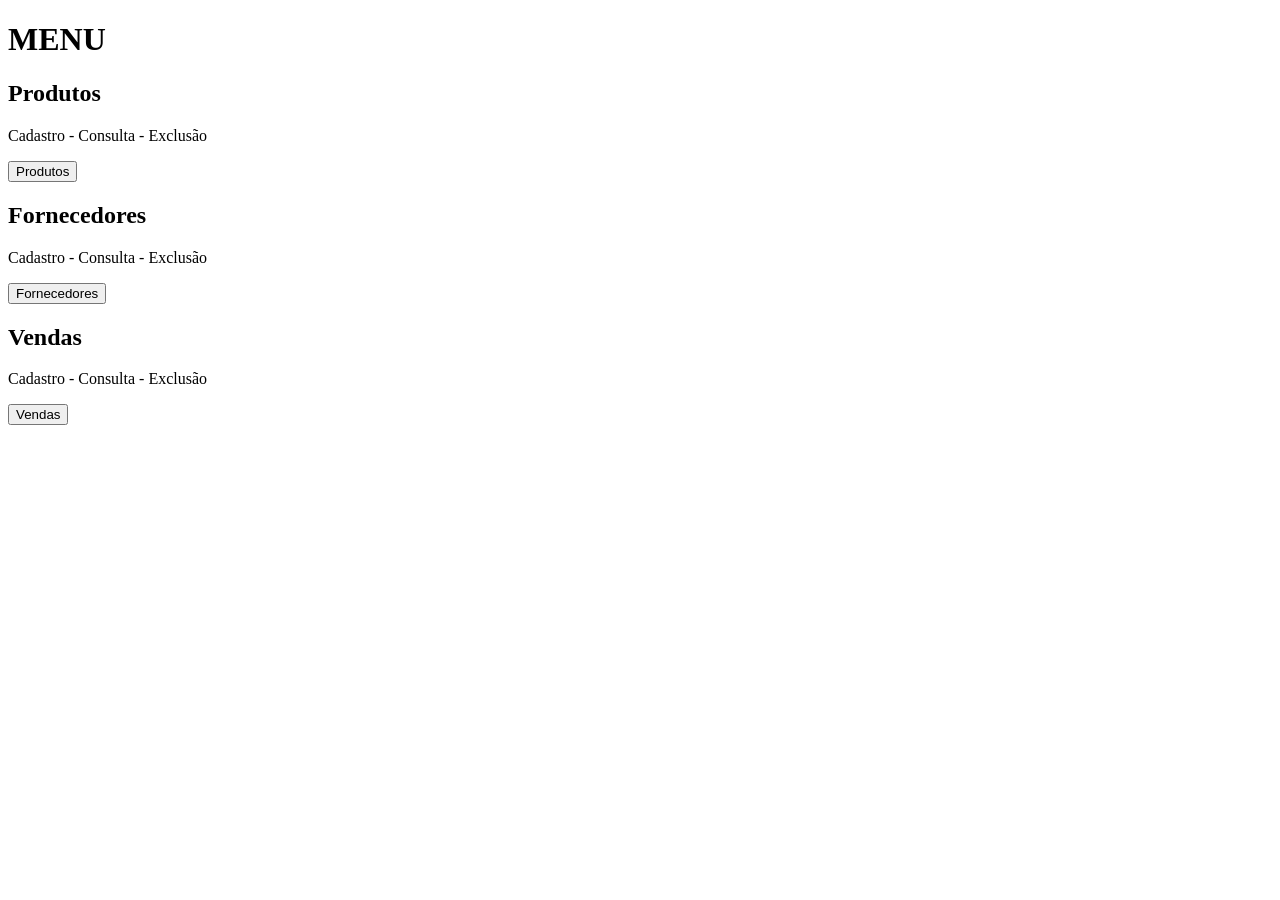
<file: src/main/resources/templates/index.html>
<!DOCTYPE html>
<html lang="pt-BR"
      xmlns:th="http://www.thymeleaf.org">

<head>

    <meta charset="UTF-8">

    <meta name="viewport"
          content="width=device-width, initial-scale=1.0">

    <title>Sistema PI2</title>

    <link rel="stylesheet"
          th:href="@{/style.css}">

</head>

<body>

<h1>MENU</h1>

<div class="linha">

    <div class="bloco">

        <h2>Produtos</h2>

        <p>
            Cadastro  - Consulta - Exclusão 
        </p>

        <a th:href="@{/produtos}">

            <button type="button">
                Produtos
            </button>

        </a>

    </div>


    <div class="bloco">

        <h2>Fornecedores</h2>

        <p>
            Cadastro  - Consulta - Exclusão 
        </p>

        <a th:href="@{/fornecedores}">

            <button type="button">
                Fornecedores
            </button>

        </a>

    </div>


    <div class="bloco">

        <h2>Vendas</h2>

        <p>
            Cadastro  - Consulta - Exclusão 
        </p>

        <a th:href="@{/vendas}">

            <button type="button">
                Vendas
            </button>

        </a>

    </div>

</div>

</body>

</html>
</file>
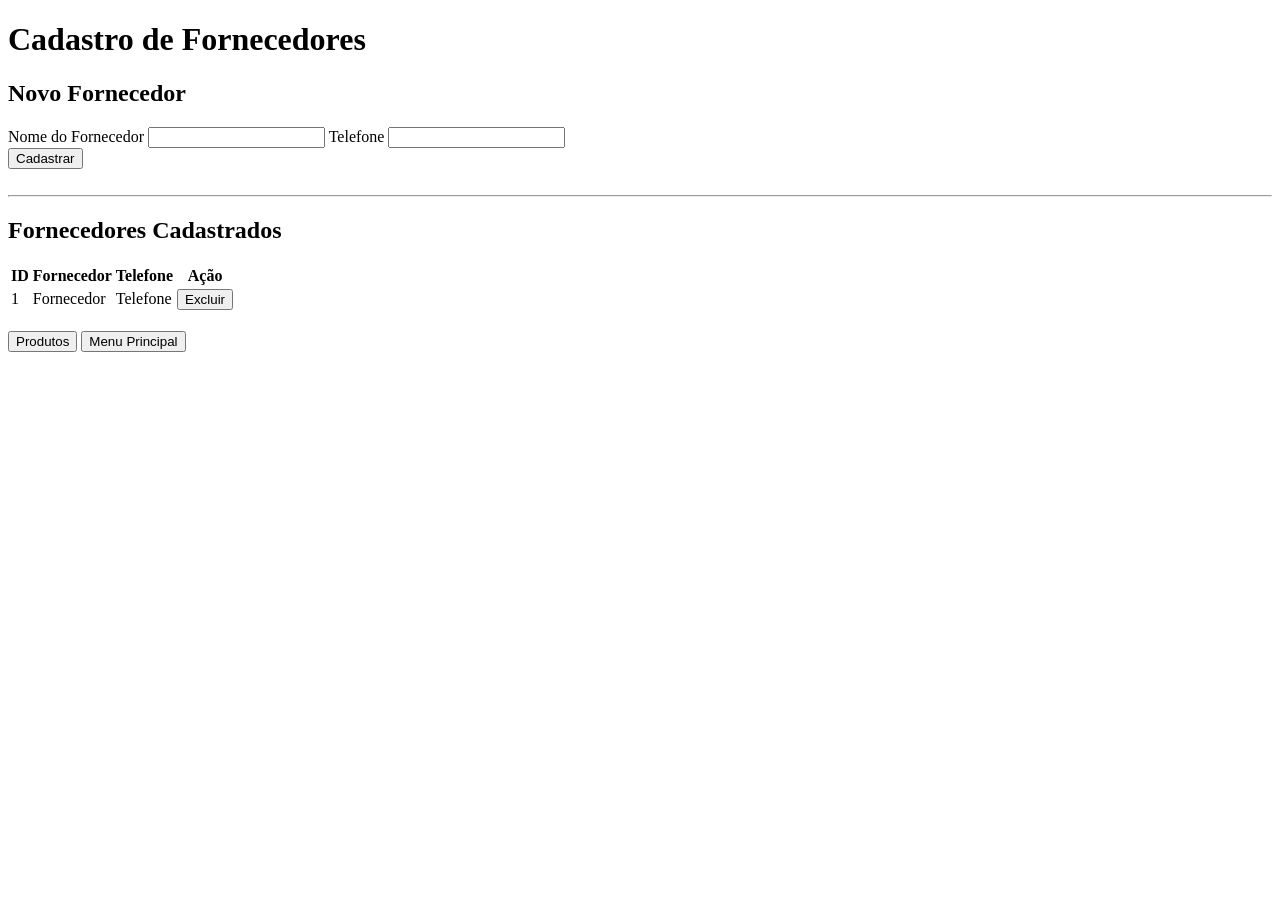
<file: src/main/resources/templates/fornecedores.html>
<!DOCTYPE html>
<html lang="pt-BR"
      xmlns:th="http://www.thymeleaf.org">

<head>

    <meta charset="UTF-8">

    <meta name="viewport"
          content="width=device-width, initial-scale=1.0">

    <title>Cadastro de Fornecedores</title>

    <link rel="stylesheet"
          th:href="@{/style.css}">

</head>

<body>

<h1>Cadastro de Fornecedores</h1>

<div class="bloco">

    <h2>Novo Fornecedor</h2>

    <form th:action="@{/fornecedores/salvar}"
          method="post">

        <label>Nome do Fornecedor</label>

        <input type="text"
               name="nome"
               required>

        <label>Telefone</label>

        <input type="text"
               name="telefone"
               required>

        <div class="botoes">

            <button type="submit">
                Cadastrar
            </button>

        </div>

    </form>

</div>

<br>

<hr>

<h2>Fornecedores Cadastrados</h2>

<table>

    <thead>

        <tr>

            <th>ID</th>
            <th>Fornecedor</th>
            <th>Telefone</th>
            <th>Ação</th>

        </tr>

    </thead>

    <tbody>

        <tr th:each="fornecedor : ${fornecedores}">

            <td th:text="${fornecedor.id}">
                1
            </td>

            <td th:text="${fornecedor.nome}">
                Fornecedor
            </td>

            <td th:text="${fornecedor.telefone}">
                Telefone
            </td>

            <td>

                <a th:href="@{/fornecedores/excluir/{id}(id=${fornecedor.id})}"
                   onclick="return confirm('Deseja excluir este fornecedor?')">

                    <button type="button"
                            class="excluir">

                        Excluir

                    </button>

                </a>

            </td>

        </tr>

    </tbody>

</table>

<br>

<div class="menu-inferior">

    <a th:href="@{/produtos}">

        <button type="button">
            Produtos
        </button>

    </a>

    <a th:href="@{/}">

        <button type="button">
            Menu Principal
        </button>

    </a>

</div>

</body>

</html>
</file>
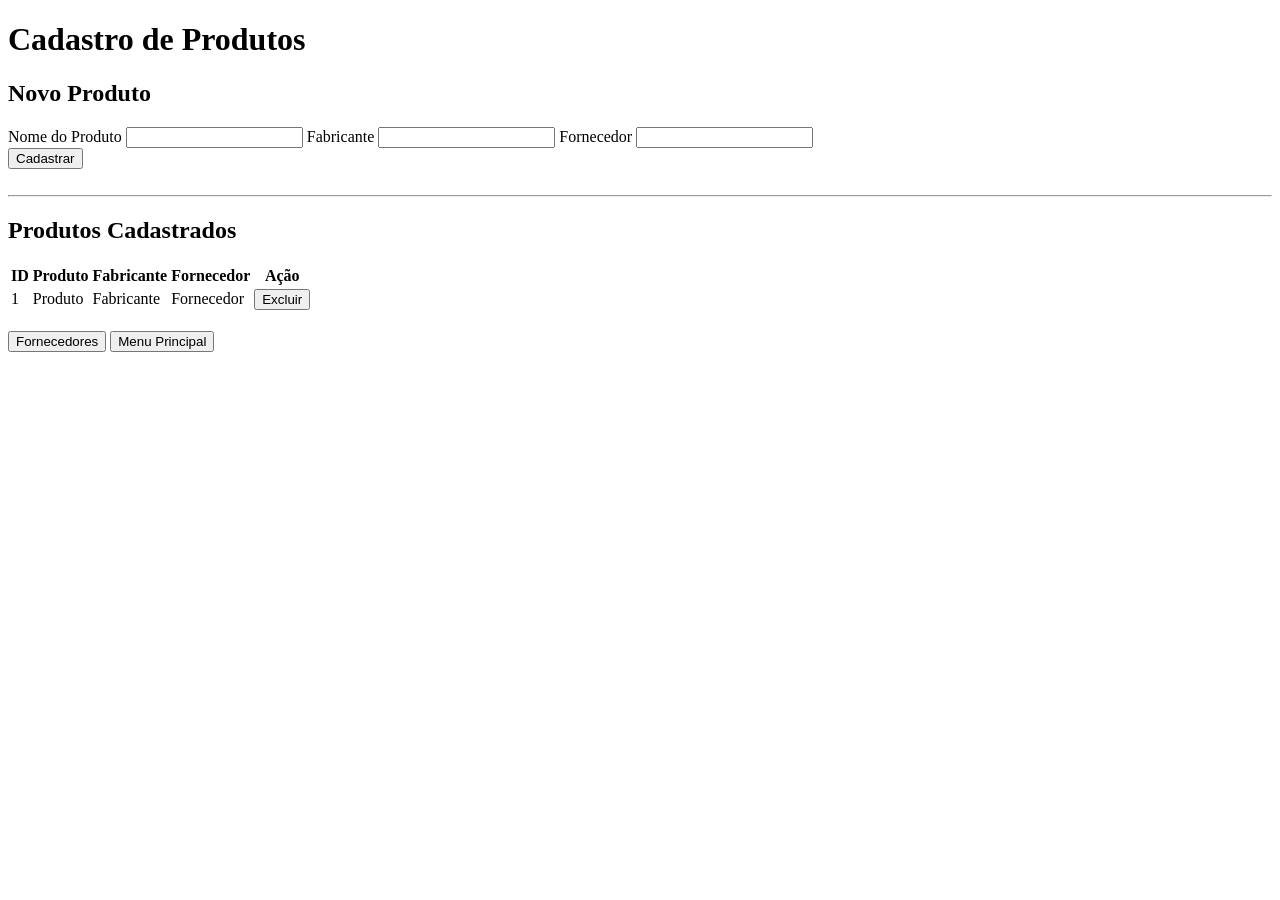
<file: src/main/resources/templates/produtos.html>
<!DOCTYPE html>
<html lang="pt-BR"
      xmlns:th="http://www.thymeleaf.org">

<head>

    <meta charset="UTF-8">

    <meta name="viewport"
          content="width=device-width, initial-scale=1.0">

    <title>Cadastro de Produtos</title>

    <link rel="stylesheet"
          th:href="@{/style.css}">

</head>

<body>

<h1>Cadastro de Produtos</h1>

<div class="bloco">

    <h2>Novo Produto</h2>

    <form th:action="@{/produtos/salvar}"
          method="post">

        <label>Nome do Produto</label>

        <input type="text"
               name="nome"
               required>

        <label>Fabricante</label>

        <input type="text"
               name="fabricante"
               required>

        <label>Fornecedor</label>

        <input type="text"
               name="fornecedor"
               required>

        <div class="botoes">

            <button type="submit">
                Cadastrar
            </button>

        </div>

    </form>

</div>

<br>

<hr>

<h2>Produtos Cadastrados</h2>

<table>

    <thead>

        <tr>

            <th>ID</th>
            <th>Produto</th>
            <th>Fabricante</th>
            <th>Fornecedor</th>
            <th>Ação</th>

        </tr>

    </thead>

    <tbody>

        <tr th:each="produto : ${produtos}">

            <td th:text="${produto.id}">
                1
            </td>

            <td th:text="${produto.nome}">
                Produto
            </td>

            <td th:text="${produto.fabricante}">
                Fabricante
            </td>

            <td th:text="${produto.fornecedor}">
                Fornecedor
            </td>

            <td>

                <a th:href="@{/produtos/excluir/{id}(id=${produto.id})}"
                   onclick="return confirm('Deseja excluir este produto?')">

                    <button type="button"
                            class="excluir">

                        Excluir

                    </button>

                </a>

            </td>

        </tr>

    </tbody>

</table>

<br>

<div class="menu-inferior">

    <a th:href="@{/fornecedores}">

        <button type="button">
            Fornecedores
        </button>

    </a>

    <a th:href="@{/}">

        <button type="button">
            Menu Principal
        </button>

    </a>

</div>

</body>

</html>
</file>
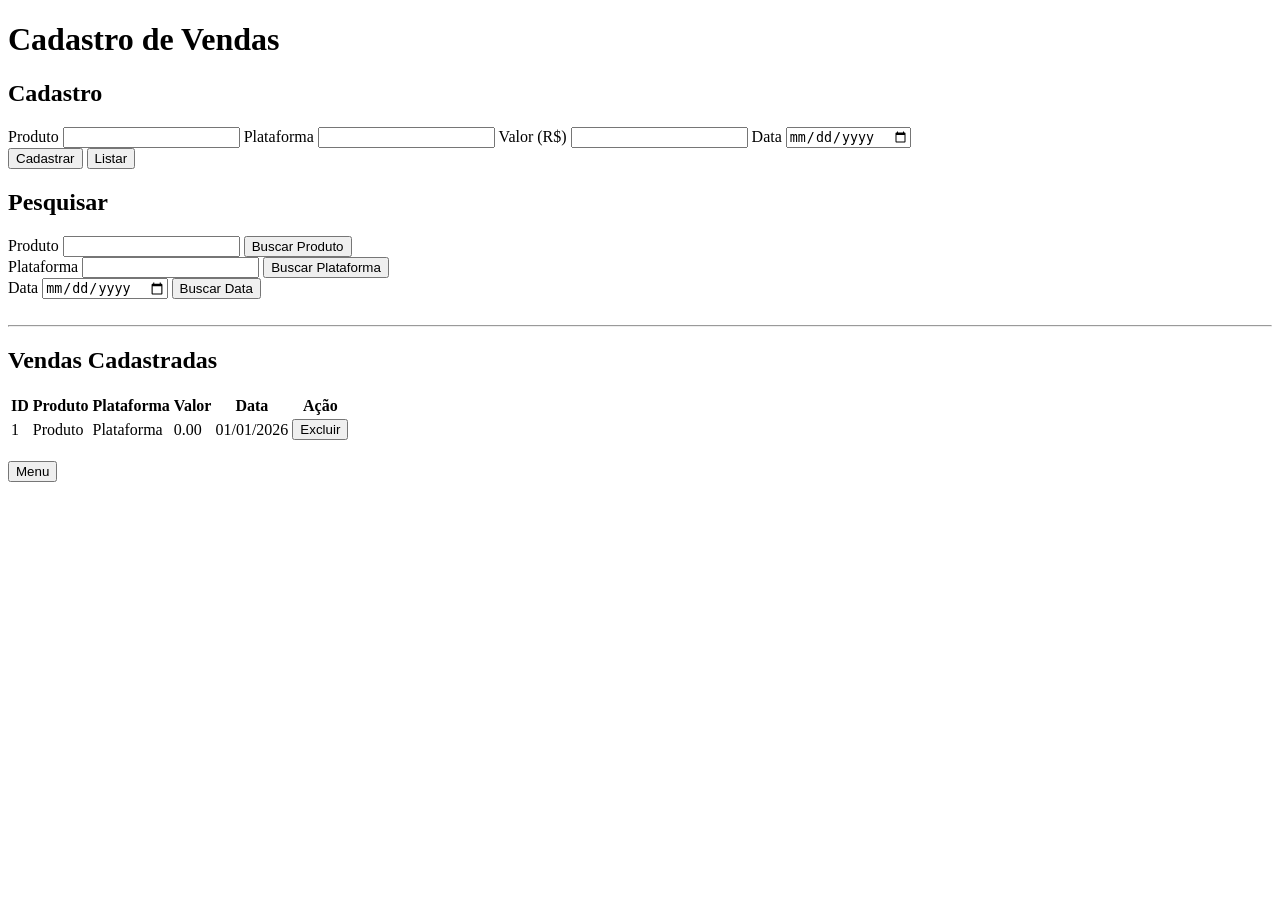
<file: src/main/resources/templates/vendas.html>
<!DOCTYPE html>
<html lang="pt-BR"
      xmlns:th="http://www.thymeleaf.org">

<head>

    <meta charset="UTF-8">

    <meta name="viewport"
          content="width=device-width, initial-scale=1.0">

    <title>Cadastro de Vendas</title>

    <link rel="stylesheet"
          th:href="@{/style.css}">

</head>

<body>

<h1>Cadastro de Vendas</h1>

<div class="linha">

    <!-- CADASTRO -->

    <div class="bloco">

        <h2>Cadastro</h2>

        <form th:action="@{/vendas/salvar}"
              method="post">

            <label>Produto</label>

            <input type="text"
                   name="produto"
                   required>

            <label>Plataforma</label>

            <input type="text"
                   name="plataforma"
                   required>

            <label>Valor (R$)</label>

            <input type="number"
                   name="valor"
                   step="0.01"
                   required>

            <label>Data</label>

            <input type="date"
                   name="dataVenda"
                   required>

            <div class="botoes">

                <button type="submit">
                    Cadastrar
                </button>

                <a th:href="@{/vendas}">
                    <button type="button">
                        Listar
                    </button>
                </a>

            </div>

        </form>

    </div>


    <!-- PESQUISA -->

    <div class="bloco">

        <h2>Pesquisar</h2>

        <!-- PESQUISA POR PRODUTO -->

        <form th:action="@{/vendas/buscar/produto}"
              method="get">

            <label>Produto</label>

            <input type="text"
                   name="produto">

            <button type="submit">
                Buscar Produto
            </button>

        </form>


        <!-- PESQUISA POR PLATAFORMA -->

        <form th:action="@{/vendas/buscar/plataforma}"
              method="get">

            <label>Plataforma</label>

            <input type="text"
                   name="plataforma">

            <button type="submit">
                Buscar Plataforma
            </button>

        </form>


        <!-- PESQUISA POR DATA -->

        <form th:action="@{/vendas/buscar/data}"
              method="get">

            <label>Data</label>

            <input type="date"
                   name="data">

            <button type="submit">
                Buscar Data
            </button>

        </form>

    </div>

</div>


<br>

<hr>


<!-- LISTAGEM -->

<h2>Vendas Cadastradas</h2>

<table>

    <thead>

    <tr>

        <th>ID</th>
        <th>Produto</th>
        <th>Plataforma</th>
        <th>Valor</th>
        <th>Data</th>
        <th>Ação</th>

    </tr>

    </thead>

    <tbody>

    <tr th:each="venda : ${vendas}">

        <td th:text="${venda.id}">
            1
        </td>

        <td th:text="${venda.produto}">
            Produto
        </td>

        <td th:text="${venda.plataforma}">
            Plataforma
        </td>

        <td th:text="${venda.valor}">
            0.00
        </td>

        <td th:text="${venda.dataVenda}">
            01/01/2026
        </td>

        <td>

            <a th:href="@{/vendas/excluir/{id}(id=${venda.id})}"
               onclick="return confirm('Deseja excluir esta venda?')">

                <button type="button"
                        class="excluir">

                    Excluir

                </button>

            </a>

        </td>

    </tr>

    </tbody>

</table>


<br>

<div class="menu-inferior">

    <a th:href="@{/}">

        <button type="button">
            Menu
        </button>

    </a>

</div>

</body>

</html>
</file>
